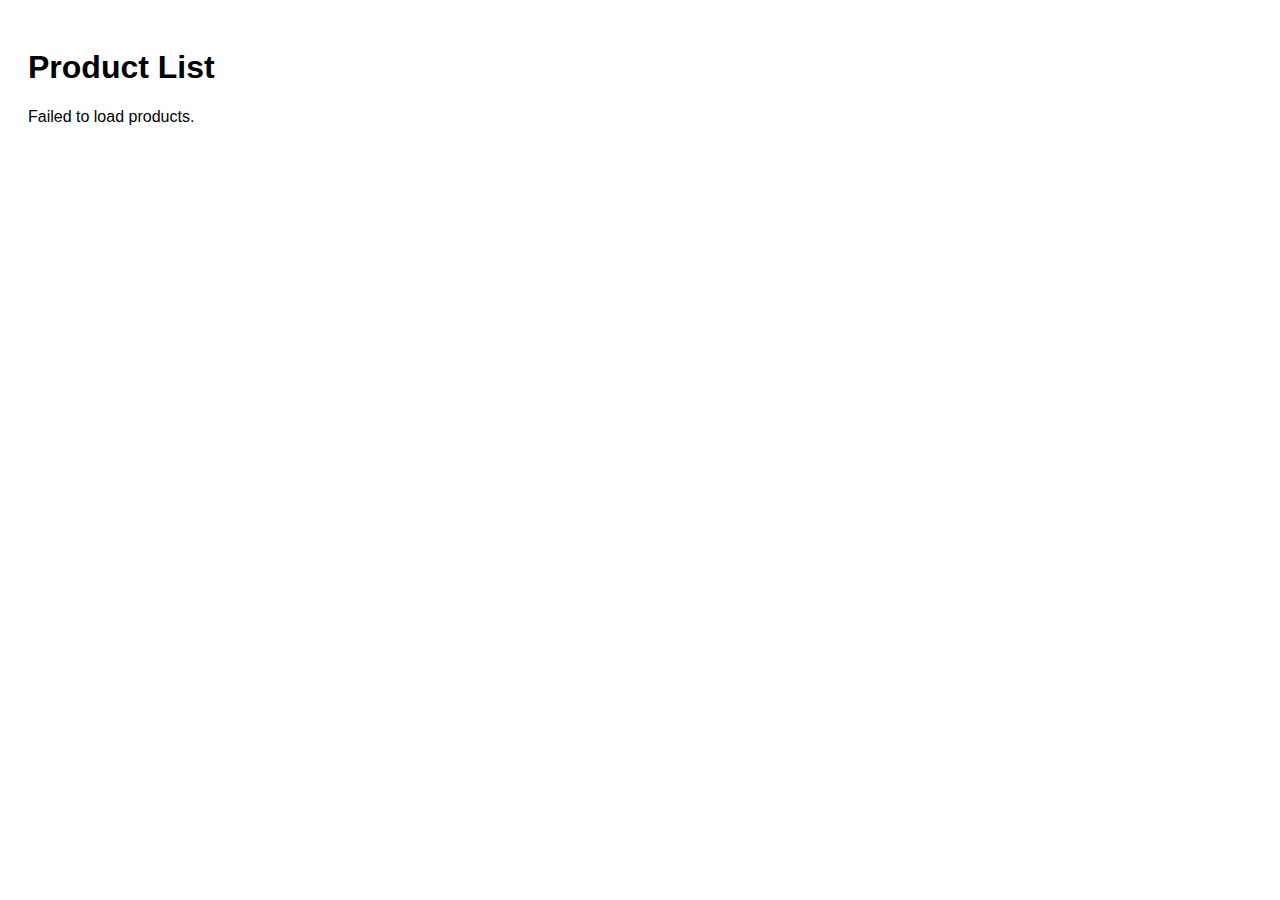
<file: index.html>
<!DOCTYPE html>
<html>
<head>
  <title>Products</title>
  <link rel="stylesheet" href="style.css" />
</head>
<body>
  <h1>Product List</h1>
  <div id="product-list" class="grid"></div>

  <script src="script.js"></script>
</body>
</html>
</file>
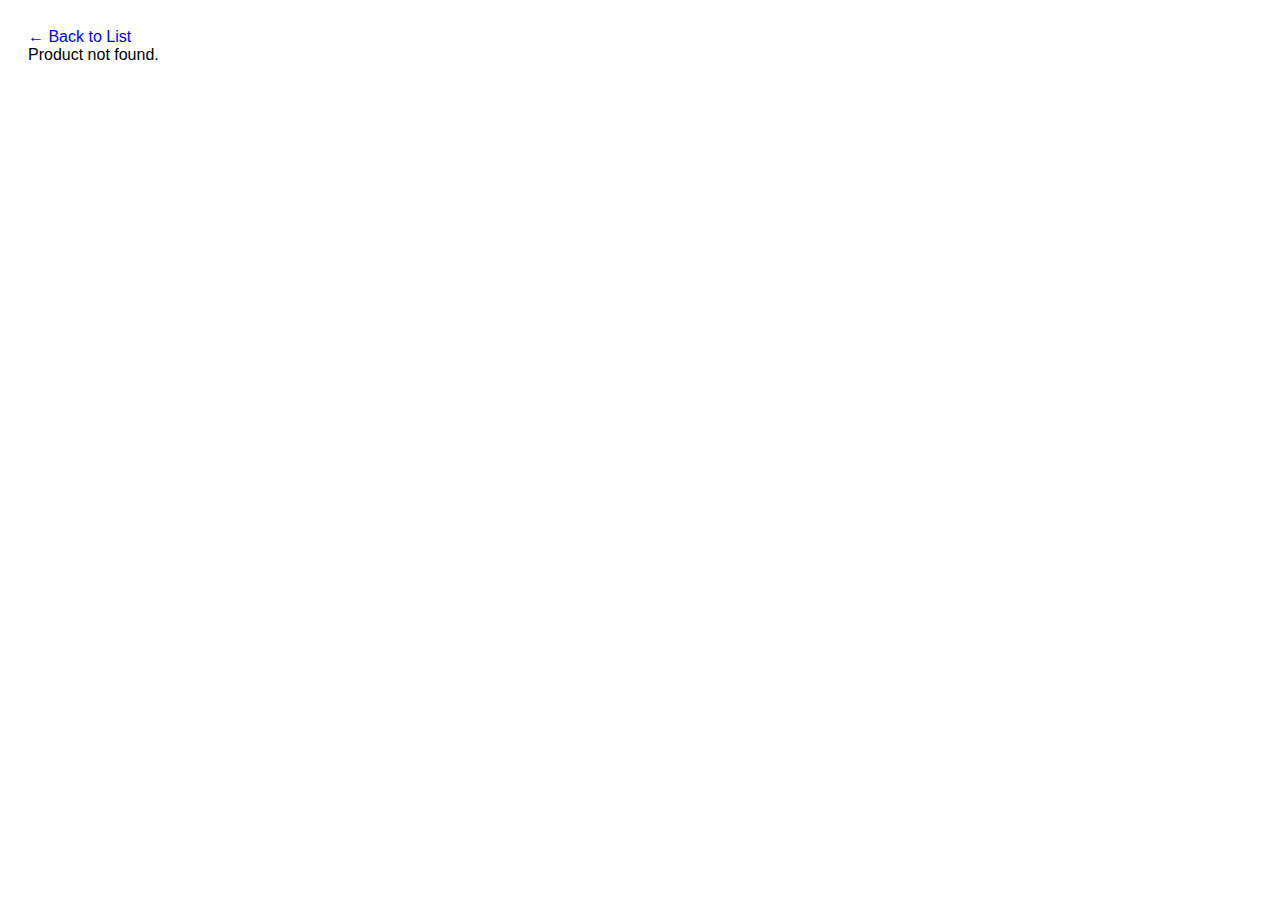
<file: product.html>
<!DOCTYPE html>
<html>
<head>
  <title>Product Details</title>
  <link rel="stylesheet" href="style.css" />
</head>
<body>
  <a href="index.html">← Back to List</a>
  <div id="product-detail"></div>

  <script src="product.js"></script>
</body>
</html>
</file>
<file: style.css>
body {
  font-family: Arial;
  padding: 20px;
}
.grid {
  display: flex;
  flex-wrap: wrap;
  gap: 15px;
}
.card {
  border: 1px solid #ccc;
  padding: 10px;
  width: 200px;
  border-radius: 8px;
}
a {
  text-decoration: none;
  color: blue;
}
</file>
